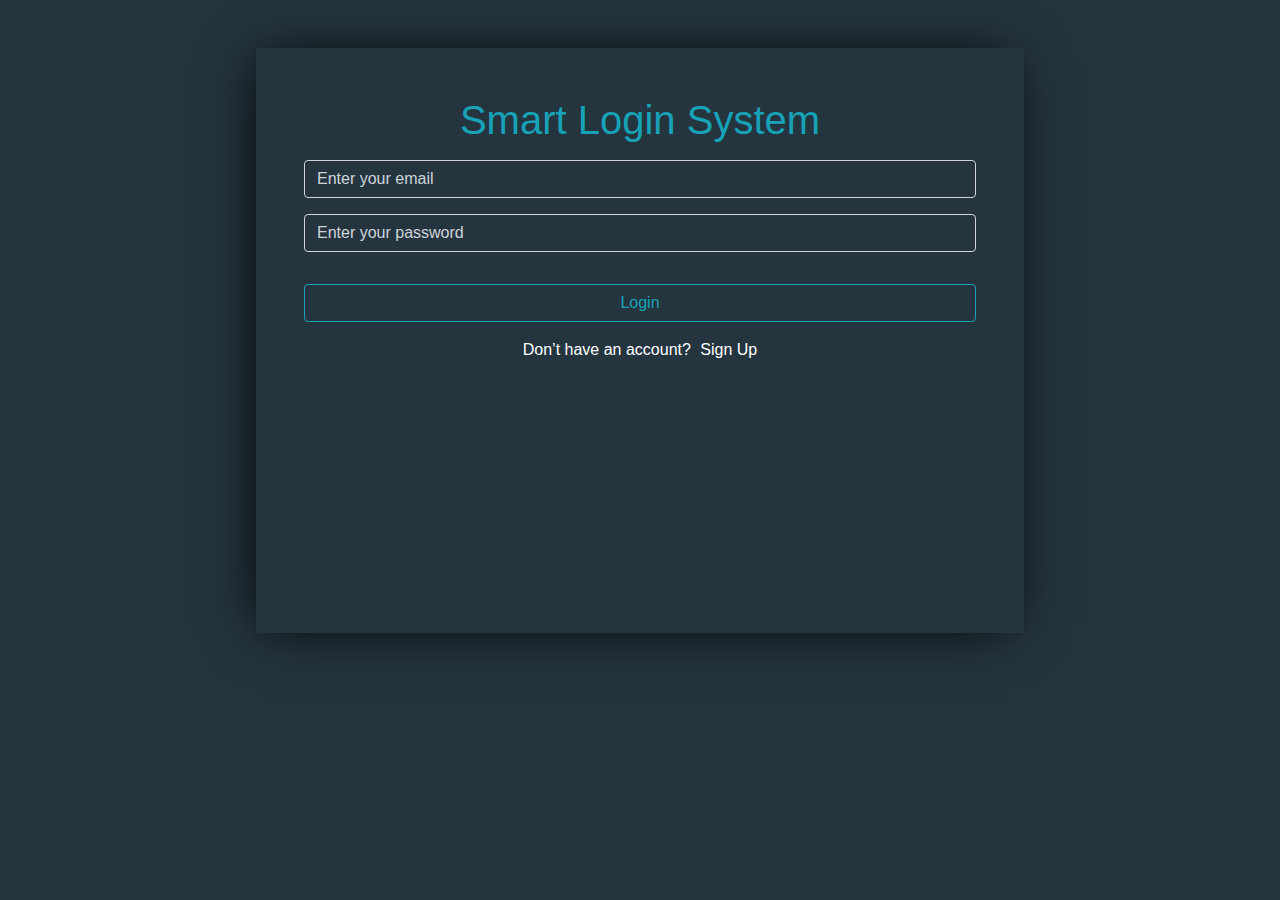
<file: index.html>
<html>
  <head>
    <link rel="stylesheet" href="css/bootstrap.min.css" />
    <link rel="stylesheet" href="css/style.css" />

    <script src="js/jquery-3.5.1.slim.min.js"></script>
    <script src="js/popper.min.js"></script>
    <script src="js/bootstrap.min.js"></script>
  </head>

  <body>
    <div class="container text-center mt-5 p-5" id="signIn">
      <h1>Smart Login System</h1>
      
      <input type="email" id="myemail" placeholder="Enter your email" class="form-control my-3"/>
      
     
      <input type="password" id="mypassword" placeholder="Enter your password" class="form-control my-3" />
      <div class="showBox" id="validation">
        <p class="text-danger "> Email and password are required</p>
       </div>
       <div class="showBox" id="becarful">
         <p class="text-danger">incorrect email or password</p>
       </div>
      <a  href="#" class="btn btn-outline-info w-100 my-3" id="myLogInBtn">Login</a>

      <p>
        Don’t have an account?

        <a href="" id="mySignUpLink"> Sign Up</a>
      </p>
    </div>









    

    <div class="container text-center mt-5 p-5  showBox" id="creatAcount">
      <h1>Smart Login System</h1>
      <input
        type="text"
        id="myName"
        placeholder="Enter your name"
        class="form-control my-3"
      />
      <input type="text"id="myEmail"placeholder="Enter your email"class="form-control my-3"/>
      <input
        type="password"
        id="myPassword"
        placeholder="Enter your password"
        class="form-control my-3"
      />
      <div class=" showBox" id="success">
        <h5 class="text-info fw-bold">success</h5>
      </div>
      <div class=" showBox" id="allInputRequire">
        <p  class="text-danger">All Input are Required</p>
      </div>
      <div class="showBox" id="alreadyExist">
        <p class="text-danger">This Email is already exist</p>
      </div>


      <a href="#"  class="btn btn-outline-info w-100 my-3"  id="mySignUPBtn">
        Sign up
      </a>
      <p>
        have an account?

        <a id="mySignInLink" href=""> Sign In</a>
      </p>
    </div>

    <script  src="js/main.js"></script>
  </body>
</html>
</file>
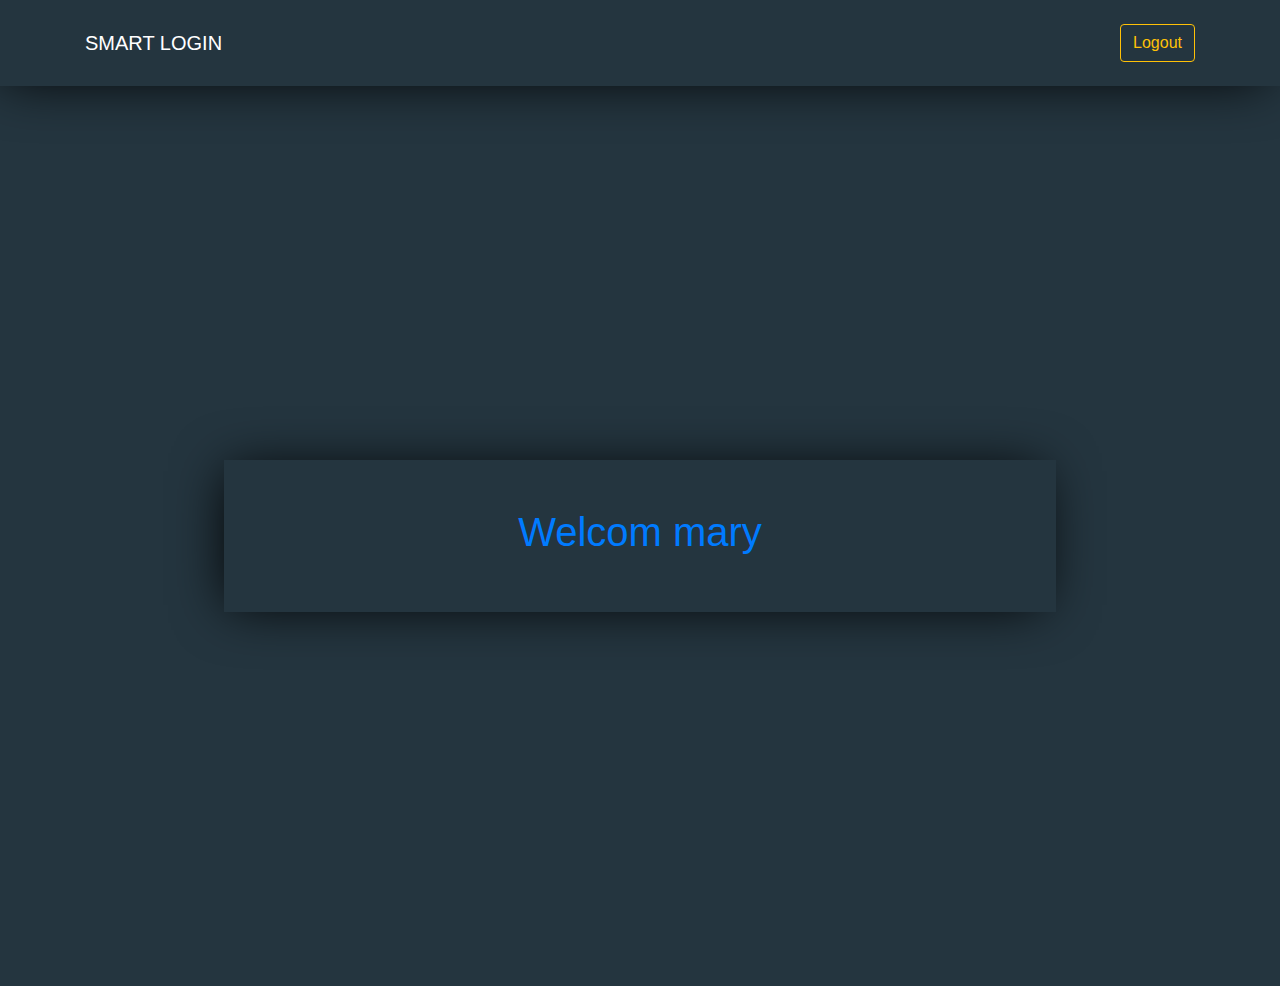
<file: home.html>
<html>
    <head>
        <link rel="stylesheet" href="css/bootstrap.min.css" />
        <link rel="stylesheet" href="css/start.css">

        <script src="js/jquery-3.5.1.slim.min.js"></script>
        <script src="js/popper.min.js"></script>
        <script src="js/bootstrap.min.js"></script>
    </head>
    <body>
        <div class="hom">
        <nav class="navbar   justify-content-between">
            <div class="container">
                <a class="navbar-brand text-white">SMART LOGIN</a>
    
                <a href="#" class="btn btn-outline-warning my-3" id="mBtn" >Logout</a>
            </div>
           
        
          </nav>
          <div class="container  py-5 text-center h-100 d-flex align-items-center">
              
            <div class="saywelcom  m-auto w-75 p-5">
                <h1 class="text-primary" id="welconName">welcom</h1>
            </div>

          </div>
          </div>
          <script  src="js/welcom.js"></script>
          
        
    </body>
</html>
</file>
<file: css/style.css>
body{
    background-color: #24353f;
    font-family: 'Titillium Web', sans-serif;

}
.container{
    width: 60%;
    height: 65%;
    background-color: #24353f;
    box-shadow: -5px 2px 54px -9px rgb(0 0 0);
    
}

.container h1{
    color: #17a2b8;
    ;
}
.container #myName{
    background-color: transparent;
    border: 1px solid #ced4da; 
}
.container #myEmail{
    background-color: transparent;
    border: 1px solid #ced4da;  

}
.container #myPassword{

    background-color: transparent;
    border: 1px solid #ced4da;  
}
.container ::placeholder{
    color: #ced4da ;
}
.container p{
    color: white;
}
.container p a{
    color: white;
    margin-left: 5px;
}



.showBox{
    display: none;
}
</file>
<file: css/start.css>
body{
    background-color: #24353f;
    font-family: 'Titillium Web', sans-serif;

}
.navbar{
   background-color: #24353f; 
   box-shadow: -5px 2px 54px -9px rgb(0 0 0);

}
.saywelcom{
    background-color: #24353f; 
   box-shadow: -5px 2px 54px -9px rgb(0 0 0);
}
</file>
